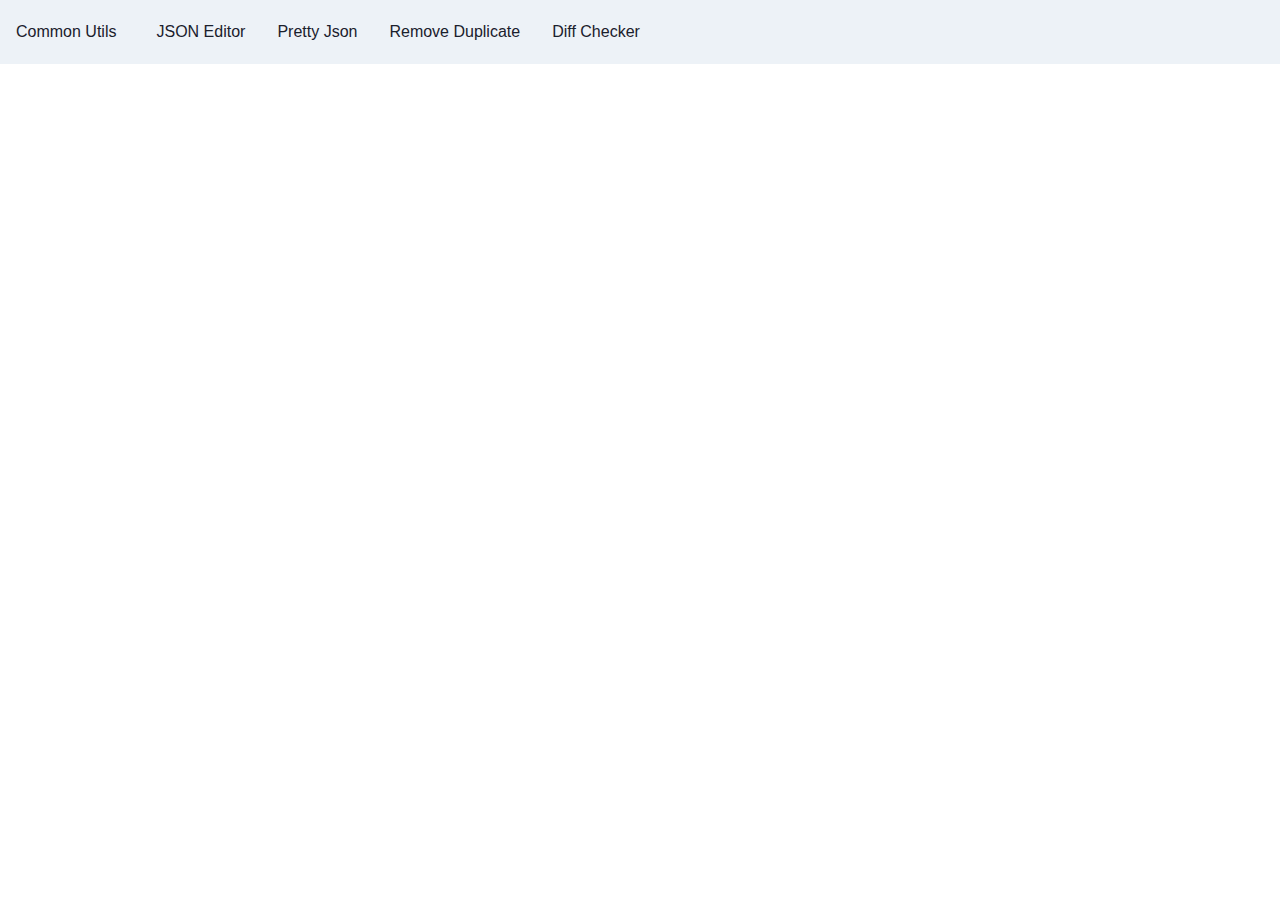
<file: index.html>
<!doctype html><html lang="en"><head><meta charset="utf-8"/><link rel="icon" href="/favicon.ico"/><meta name="viewport" content="width=device-width,initial-scale=1"/><meta name="theme-color" content="#000000"/><meta name="description" content="Web site created using create-react-app"/><link rel="apple-touch-icon" href="/logo192.png"/><link rel="manifest" href="/manifest.json"/><title>React App</title><script defer="defer" src="/static/js/main.2a8409c1.js"></script><link href="/static/css/main.67a91c2a.css" rel="stylesheet"></head><body><noscript>You need to enable JavaScript to run this app.</noscript><div id="root"></div></body></html>
</file>
<file: static/css/main.67a91c2a.css>
body{-webkit-font-smoothing:antialiased;-moz-osx-font-smoothing:grayscale;font-family:-apple-system,BlinkMacSystemFont,Segoe UI,Roboto,Oxygen,Ubuntu,Cantarell,Fira Sans,Droid Sans,Helvetica Neue,sans-serif;margin:0}code{font-family:source-code-pro,Menlo,Monaco,Consolas,Courier New,monospace}.__json-pretty__{background:#272822;color:#66d9ef;line-height:1.3;overflow:auto}.__json-pretty__ .__json-key__{color:#f92672}.__json-pretty__ .__json-value__{color:#a6e22e}.__json-pretty__ .__json-string__{color:#fd971f}.__json-pretty__ .__json-boolean__{color:#ac81fe}.__json-pretty-error__{background:#272822;color:#66d9ef;line-height:1.3;overflow:auto}.jsoneditor input,.jsoneditor input:not([type]),.jsoneditor input[type=search],.jsoneditor input[type=text],.jsoneditor-modal input,.jsoneditor-modal input:not([type]),.jsoneditor-modal input[type=search],.jsoneditor-modal input[type=text]{border:inherit;box-shadow:none;box-sizing:inherit;font-family:inherit;font-size:inherit;height:auto;line-height:inherit;padding:inherit;transition:none}.jsoneditor input:focus,.jsoneditor input:not([type]):focus,.jsoneditor input[type=search]:focus,.jsoneditor input[type=text]:focus,.jsoneditor-modal input:focus,.jsoneditor-modal input:not([type]):focus,.jsoneditor-modal input[type=search]:focus,.jsoneditor-modal input[type=text]:focus{border:inherit;box-shadow:inherit}.jsoneditor textarea,.jsoneditor-modal textarea{height:inherit}.jsoneditor select,.jsoneditor-modal select{display:inherit;height:inherit}.jsoneditor label,.jsoneditor-modal label{color:inherit;font-size:inherit;font-weight:inherit}.jsoneditor table,.jsoneditor-modal table{border-collapse:collapse;width:auto}.jsoneditor td,.jsoneditor th,.jsoneditor-modal td,.jsoneditor-modal th{border-radius:inherit;display:table-cell;padding:0;text-align:left;vertical-align:inherit}.jsoneditor .autocomplete.dropdown{background:#fff;border:1px solid #d3d3d3;box-shadow:2px 2px 12px hsla(0,0%,50%,.3);cursor:default;font-family:consolas,menlo,monaco,Ubuntu Mono,source-code-pro,monospace;font-size:14px;margin:0;outline:0;overflow-x:hidden;overflow-y:auto;padding:5px;position:absolute;text-align:left}.jsoneditor .autocomplete.dropdown .item{color:#1a1a1a}.jsoneditor .autocomplete.dropdown .item.hover{background-color:#ebebeb}.jsoneditor .autocomplete.hint{color:#a1a1a1;left:4px;top:4px}.jsoneditor-contextmenu-root{height:0;position:relative;width:0}.jsoneditor-contextmenu{box-sizing:initial;position:absolute;z-index:2}.jsoneditor-contextmenu .jsoneditor-menu{background:#fff;border:1px solid #d3d3d3;box-shadow:2px 2px 12px hsla(0,0%,50%,.3);height:auto;left:0;list-style:none;margin:0;padding:0;position:relative;top:0;width:128px}.jsoneditor-contextmenu .jsoneditor-menu button{background:transparent;border:none;box-sizing:border-box;color:#4d4d4d;cursor:pointer;font-family:arial,sans-serif;font-size:14px;height:auto;margin:0;padding:0 8px 0 0;position:relative;text-align:left;width:128px}.jsoneditor-contextmenu .jsoneditor-menu button::-moz-focus-inner{border:0;padding:0}.jsoneditor-contextmenu .jsoneditor-menu button.jsoneditor-default{width:96px}.jsoneditor-contextmenu .jsoneditor-menu button.jsoneditor-expand{border-left:1px solid #e5e5e5;float:right;height:24px;width:32px}.jsoneditor-contextmenu .jsoneditor-menu li{overflow:hidden}.jsoneditor-contextmenu .jsoneditor-menu li ul{border:none;box-shadow:inset 0 0 10px hsla(0,0%,50%,.5);display:none;left:-10px;padding:0 10px;position:relative;top:0;transition:all .3s ease-out}.jsoneditor-contextmenu .jsoneditor-menu li ul .jsoneditor-icon{margin-left:24px}.jsoneditor-contextmenu .jsoneditor-menu li ul li button{-webkit-animation:all 1s ease-in-out;animation:all 1s ease-in-out;padding-left:24px}.jsoneditor-contextmenu .jsoneditor-menu li button .jsoneditor-expand{background-position:0 -72px;margin:0 4px 0 0;right:0}.jsoneditor-contextmenu .jsoneditor-icon,.jsoneditor-contextmenu .jsoneditor-menu li button .jsoneditor-expand{background-image:url(/static/media/jsoneditor-icons.15f2789dd231f36d43a4.svg);height:24px;padding:0;position:absolute;top:0;width:24px}.jsoneditor-contextmenu .jsoneditor-icon{border:none;left:0;margin:0}.jsoneditor-contextmenu .jsoneditor-text{word-wrap:break-word;padding:4px 0 4px 24px}.jsoneditor-contextmenu .jsoneditor-text.jsoneditor-right-margin{padding-right:24px}.jsoneditor-contextmenu .jsoneditor-separator{border-top:1px solid #e5e5e5;height:0;margin-top:5px;padding-top:5px}.jsoneditor-contextmenu button.jsoneditor-remove .jsoneditor-icon{background-position:-24px 0}.jsoneditor-contextmenu button.jsoneditor-append .jsoneditor-icon,.jsoneditor-contextmenu button.jsoneditor-insert .jsoneditor-icon{background-position:0 0}.jsoneditor-contextmenu button.jsoneditor-duplicate .jsoneditor-icon{background-position:-48px 0}.jsoneditor-contextmenu button.jsoneditor-sort-asc .jsoneditor-icon{background-position:-168px 0}.jsoneditor-contextmenu button.jsoneditor-sort-desc .jsoneditor-icon{background-position:-192px 0}.jsoneditor-contextmenu button.jsoneditor-transform .jsoneditor-icon{background-position:-216px 0}.jsoneditor-contextmenu button.jsoneditor-extract .jsoneditor-icon{background-position:0 -24px}.jsoneditor-contextmenu button.jsoneditor-type-string .jsoneditor-icon{background-position:-144px 0}.jsoneditor-contextmenu button.jsoneditor-type-auto .jsoneditor-icon{background-position:-120px 0}.jsoneditor-contextmenu button.jsoneditor-type-object .jsoneditor-icon{background-position:-72px 0}.jsoneditor-contextmenu button.jsoneditor-type-array .jsoneditor-icon{background-position:-96px 0}.jsoneditor-contextmenu button.jsoneditor-type-modes .jsoneditor-icon{background-image:none;width:6px}.jsoneditor-contextmenu li,.jsoneditor-contextmenu ul{box-sizing:initial;position:relative}.jsoneditor-contextmenu .jsoneditor-menu button:focus,.jsoneditor-contextmenu .jsoneditor-menu button:hover{background-color:#f5f5f5;color:#1a1a1a;outline:none}.jsoneditor-contextmenu .jsoneditor-menu li button.jsoneditor-selected,.jsoneditor-contextmenu .jsoneditor-menu li button.jsoneditor-selected:focus,.jsoneditor-contextmenu .jsoneditor-menu li button.jsoneditor-selected:hover{background-color:#ee422e;color:#fff}.jsoneditor-contextmenu .jsoneditor-menu li ul li button:focus,.jsoneditor-contextmenu .jsoneditor-menu li ul li button:hover{background-color:#f5f5f5}.jsoneditor-modal{border-radius:2px!important;box-shadow:2px 2px 12px hsla(0,0%,50%,.3);color:#4d4d4d;line-height:1.3em;max-width:95%;padding:45px 15px 15px!important}.jsoneditor-modal.jsoneditor-modal-transform{width:600px!important}.jsoneditor-modal .pico-modal-header{background:#3883fa;box-sizing:border-box;color:#fff;font-family:arial,sans-serif;font-size:11pt;height:30px;left:0;line-height:30px;padding:0 10px;position:absolute;top:0;width:100%}.jsoneditor-modal table{width:100%}.jsoneditor-modal table td{padding:3px 0}.jsoneditor-modal table td.jsoneditor-modal-input{padding-right:0;text-align:right;white-space:nowrap}.jsoneditor-modal table td.jsoneditor-modal-actions{padding-top:15px}.jsoneditor-modal table th{vertical-align:middle}.jsoneditor-modal p:first-child{margin-top:0}.jsoneditor-modal a{color:#3883fa}.jsoneditor-modal .jsoneditor-jmespath-block{margin-bottom:10px}.jsoneditor-modal .pico-close{background:none!important;color:#fff;font-size:24px!important;right:7px!important;top:7px!important}.jsoneditor-modal input{padding:4px}.jsoneditor-modal input[type=text]{cursor:inherit}.jsoneditor-modal input[disabled]{background:#d3d3d3;color:grey}.jsoneditor-modal .jsoneditor-select-wrapper{display:inline-block;position:relative}.jsoneditor-modal .jsoneditor-select-wrapper:after{border-left:5px solid transparent;border-right:5px solid transparent;border-top:6px solid #666;content:"";height:0;pointer-events:none;position:absolute;right:8px;top:14px;width:0}.jsoneditor-modal select{-webkit-appearance:none;appearance:none;font-size:14px;line-height:1.5em;max-width:350px;min-width:180px;padding:3px 24px 3px 10px;text-indent:0;text-overflow:""}.jsoneditor-modal select::-ms-expand{display:none}.jsoneditor-modal .jsoneditor-button-group input{border-left-style:none;border-radius:0;margin:0;padding:4px 10px}.jsoneditor-modal .jsoneditor-button-group input.jsoneditor-button-first{border-bottom-left-radius:3px;border-left-style:solid;border-top-left-radius:3px}.jsoneditor-modal .jsoneditor-button-group input.jsoneditor-button-last{border-bottom-right-radius:3px;border-top-right-radius:3px}.jsoneditor-modal .jsoneditor-transform-preview{background:#f5f5f5;height:200px}.jsoneditor-modal .jsoneditor-transform-preview.jsoneditor-error{color:#ee422e}.jsoneditor-modal .jsoneditor-jmespath-wizard{border-radius:3px;line-height:1.2em;padding:0;width:100%}.jsoneditor-modal .jsoneditor-jmespath-label{color:#1e90ff;font-weight:700;margin-bottom:5px;margin-top:20px}.jsoneditor-modal .jsoneditor-jmespath-wizard-table{border-collapse:collapse;width:100%}.jsoneditor-modal .jsoneditor-jmespath-wizard-label{font-style:italic;margin:4px 0 2px}.jsoneditor-modal .jsoneditor-inline{display:inline-block;padding-bottom:2px;padding-top:2px;position:relative;width:100%}.jsoneditor-modal .jsoneditor-inline:not(:last-child){padding-right:2px}.jsoneditor-modal .jsoneditor-jmespath-filter{display:flex;flex-wrap:wrap}.jsoneditor-modal .jsoneditor-jmespath-filter-field{width:180px}.jsoneditor-modal .jsoneditor-jmespath-filter-relation{width:100px}.jsoneditor-modal .jsoneditor-jmespath-filter-value{flex:1 1;min-width:180px}.jsoneditor-modal .jsoneditor-jmespath-sort-field{width:170px}.jsoneditor-modal .jsoneditor-jmespath-sort-order{width:150px}.jsoneditor-modal .jsoneditor-jmespath-select-fields{width:100%}.jsoneditor-modal .selectr-selected{border-color:#d3d3d3;padding:4px 28px 4px 8px}.jsoneditor-modal .selectr-selected .selectr-tag{background-color:#3883fa;border-radius:5px}.jsoneditor-modal table td,.jsoneditor-modal table th{border-collapse:collapse;border-spacing:0;color:#4d4d4d;font-weight:400;text-align:left;vertical-align:middle}.jsoneditor-modal #query,.jsoneditor-modal input,.jsoneditor-modal input[type=text],.jsoneditor-modal input[type=text]:focus,.jsoneditor-modal select,.jsoneditor-modal textarea{background:#fff;border:1px solid #d3d3d3;border-radius:3px;color:#4d4d4d;padding:4px}.jsoneditor-modal #query,.jsoneditor-modal textarea{border-radius:0;border-radius:initial}.jsoneditor-modal,.jsoneditor-modal #query,.jsoneditor-modal input,.jsoneditor-modal input[type=text],.jsoneditor-modal option,.jsoneditor-modal select,.jsoneditor-modal table td,.jsoneditor-modal table th,.jsoneditor-modal textarea{font-family:arial,sans-serif;font-size:10.5pt}.jsoneditor-modal #query,.jsoneditor-modal .jsoneditor-transform-preview{box-sizing:border-box;font-family:consolas,menlo,monaco,Ubuntu Mono,source-code-pro,monospace;font-size:14px;width:100%}.jsoneditor-modal input[type=button],.jsoneditor-modal input[type=submit]{background:#f5f5f5;padding:4px 20px}.jsoneditor-modal input,.jsoneditor-modal select{cursor:pointer}.jsoneditor-modal .jsoneditor-button-group.jsoneditor-button-group-value-asc input.jsoneditor-button-asc,.jsoneditor-modal .jsoneditor-button-group.jsoneditor-button-group-value-desc input.jsoneditor-button-desc{background:#3883fa;border-color:#3883fa;color:#fff}.jsoneditor{border:thin solid #3883fa;box-sizing:border-box;color:#1a1a1a;height:100%;line-height:100%;padding:0;position:relative;width:100%}div.jsoneditor-default,div.jsoneditor-field,div.jsoneditor-readonly,div.jsoneditor-value{word-wrap:break-word;border:1px solid transparent;float:left;line-height:16px;margin:1px;min-height:16px;min-width:32px;padding:2px}div.jsoneditor-field p,div.jsoneditor-value p{margin:0}div.jsoneditor-value{word-break:break-word}div.jsoneditor-value.jsoneditor-empty:after{content:"value"}div.jsoneditor-value.jsoneditor-string{color:#006000}div.jsoneditor-value.jsoneditor-number{color:#ee422e}div.jsoneditor-value.jsoneditor-boolean{color:#ff8c00}div.jsoneditor-value.jsoneditor-null{color:#004ed0}div.jsoneditor-value.jsoneditor-color-value,div.jsoneditor-value.jsoneditor-invalid{color:#1a1a1a}div.jsoneditor-readonly{color:grey;min-width:16px}div.jsoneditor-empty{border-color:#d3d3d3;border-radius:2px;border-style:dashed}div.jsoneditor-field.jsoneditor-empty:after{content:"field"}div.jsoneditor td{vertical-align:top}div.jsoneditor td.jsoneditor-separator{color:grey;padding:3px 0;vertical-align:top}div.jsoneditor td.jsoneditor-tree{vertical-align:top}div.jsoneditor.busy pre.jsoneditor-preview{background:#f5f5f5;color:grey}div.jsoneditor.busy div.jsoneditor-busy{display:inherit}div.jsoneditor code.jsoneditor-preview{background:none}div.jsoneditor.jsoneditor-mode-preview pre.jsoneditor-preview{box-sizing:border-box;height:100%;margin:0;overflow:auto;padding:2px;white-space:pre-wrap;width:100%;word-break:break-all}div.jsoneditor-default{color:grey;padding-left:10px}div.jsoneditor-tree{background:#fff;height:100%;overflow:auto;position:relative;width:100%}div.jsoneditor-tree button.jsoneditor-button{background-color:initial;background-image:url(/static/media/jsoneditor-icons.15f2789dd231f36d43a4.svg);border:none;cursor:pointer;height:24px;margin:0;padding:0;width:24px}div.jsoneditor-tree button.jsoneditor-button:focus{background-color:#f5f5f5;outline:1px solid #e5e5e5}div.jsoneditor-tree button.jsoneditor-collapsed{background-position:0 -48px}div.jsoneditor-tree button.jsoneditor-expanded{background-position:0 -72px}div.jsoneditor-tree button.jsoneditor-contextmenu-button{background-position:-48px -72px}div.jsoneditor-tree button.jsoneditor-invisible{background:none;visibility:hidden}div.jsoneditor-tree button.jsoneditor-dragarea{background-image:url(/static/media/jsoneditor-icons.15f2789dd231f36d43a4.svg);background-position:-72px -72px;cursor:move}div.jsoneditor-tree :focus{outline:none}div.jsoneditor-tree div.jsoneditor-show-more{background-color:#e5e5e5;border-radius:3px;color:grey;display:inline-block;font-family:arial,sans-serif;font-size:14px;margin:2px 0;padding:3px 4px}div.jsoneditor-tree div.jsoneditor-show-more a{color:grey;display:inline-block}div.jsoneditor-tree div.jsoneditor-color{border:1px solid grey;cursor:pointer;display:inline-block;height:12px;margin:4px;width:12px}div.jsoneditor-tree div.jsoneditor-color.jsoneditor-color-readonly{cursor:inherit}div.jsoneditor-tree div.jsoneditor-date{background:#a1a1a1;border-radius:3px;color:#fff;display:inline-block;font-family:arial,sans-serif;margin:0 3px;padding:3px}div.jsoneditor-tree table.jsoneditor-tree{border-collapse:collapse;border-spacing:0;width:100%}div.jsoneditor-tree .jsoneditor-button{display:block}div.jsoneditor-tree .jsoneditor-button.jsoneditor-schema-error{background-color:initial;background-image:url(/static/media/jsoneditor-icons.15f2789dd231f36d43a4.svg);background-position:-168px -48px;height:24px;margin:0 4px 0 0;padding:0;width:24px}div.jsoneditor-outer{box-sizing:border-box;height:100%;margin:0;padding:0;position:static;width:100%}div.jsoneditor-outer.has-nav-bar{margin-top:-26px;padding-top:26px}div.jsoneditor-outer.has-nav-bar.has-main-menu-bar{margin-top:-61px;padding-top:61px}div.jsoneditor-outer.has-status-bar{margin-bottom:-26px;padding-bottom:26px}div.jsoneditor-outer.has-main-menu-bar{margin-top:-35px;padding-top:35px}div.jsoneditor-busy{box-sizing:border-box;display:none;left:0;position:absolute;text-align:center;top:15%;width:100%}div.jsoneditor-busy span{background-color:#ffffab;border:1px solid #fe0;border-radius:3px;box-shadow:0 0 5px rgba(0,0,0,.4);padding:5px 15px}div.jsoneditor-field.jsoneditor-empty:after,div.jsoneditor-value.jsoneditor-empty:after{color:#d3d3d3;font-size:8pt;pointer-events:none}a.jsoneditor-value.jsoneditor-url,div.jsoneditor-value.jsoneditor-url{color:#006000;text-decoration:underline}a.jsoneditor-value.jsoneditor-url{display:inline-block;margin:2px;padding:2px}a.jsoneditor-value.jsoneditor-url:focus,a.jsoneditor-value.jsoneditor-url:hover{color:#ee422e}div.jsoneditor-field.jsoneditor-highlight,div.jsoneditor-field[contenteditable=true]:focus,div.jsoneditor-field[contenteditable=true]:hover,div.jsoneditor-value.jsoneditor-highlight,div.jsoneditor-value[contenteditable=true]:focus,div.jsoneditor-value[contenteditable=true]:hover{background-color:#ffffab;border:1px solid #fe0;border-radius:2px}div.jsoneditor-field.jsoneditor-highlight-active,div.jsoneditor-field.jsoneditor-highlight-active:focus,div.jsoneditor-field.jsoneditor-highlight-active:hover,div.jsoneditor-value.jsoneditor-highlight-active,div.jsoneditor-value.jsoneditor-highlight-active:focus,div.jsoneditor-value.jsoneditor-highlight-active:hover{background-color:#fe0;border:1px solid #ffc700;border-radius:2px}div.jsoneditor-value.jsoneditor-array,div.jsoneditor-value.jsoneditor-object{min-width:16px}div.jsoneditor-tree button.jsoneditor-contextmenu-button.jsoneditor-selected,div.jsoneditor-tree button.jsoneditor-contextmenu-button:focus,div.jsoneditor-tree button.jsoneditor-contextmenu-button:hover,tr.jsoneditor-selected.jsoneditor-first button.jsoneditor-contextmenu-button{background-position:-48px -48px}div.jsoneditor-tree div.jsoneditor-show-more a:focus,div.jsoneditor-tree div.jsoneditor-show-more a:hover{color:#ee422e}.ace-jsoneditor,textarea.jsoneditor-text{min-height:150px}.ace-jsoneditor.ace_editor,textarea.jsoneditor-text.ace_editor{font-family:consolas,menlo,monaco,Ubuntu Mono,source-code-pro,monospace}textarea.jsoneditor-text{background-color:#fff;border:none;box-sizing:border-box;height:100%;margin:0;outline-width:0;resize:none;width:100%}tr.jsoneditor-highlight,tr.jsoneditor-selected{background-color:#d3d3d3}tr.jsoneditor-selected button.jsoneditor-contextmenu-button,tr.jsoneditor-selected button.jsoneditor-dragarea{visibility:hidden}tr.jsoneditor-selected.jsoneditor-first button.jsoneditor-contextmenu-button,tr.jsoneditor-selected.jsoneditor-first button.jsoneditor-dragarea{visibility:visible}div.jsoneditor-tree button.jsoneditor-dragarea:focus,div.jsoneditor-tree button.jsoneditor-dragarea:hover,tr.jsoneditor-selected.jsoneditor-first button.jsoneditor-dragarea{background-position:-72px -48px}div.jsoneditor td,div.jsoneditor th,div.jsoneditor tr{margin:0;padding:0}.jsoneditor-popover,.jsoneditor-schema-error,div.jsoneditor td,div.jsoneditor textarea,div.jsoneditor th,div.jsoneditor-field,div.jsoneditor-value,pre.jsoneditor-preview{color:#1a1a1a;font-family:consolas,menlo,monaco,Ubuntu Mono,source-code-pro,monospace;font-size:14px}.jsoneditor-schema-error{cursor:default;display:inline-block;height:24px;line-height:24px;position:relative;text-align:center;width:24px}.jsoneditor-popover{background-color:#4c4c4c;border-radius:3px;box-shadow:0 0 5px rgba(0,0,0,.4);color:#fff;cursor:auto;padding:7px 10px;position:absolute;width:200px}.jsoneditor-popover.jsoneditor-above{bottom:32px;left:-98px}.jsoneditor-popover.jsoneditor-above:before{border-top:7px solid #4c4c4c;bottom:-7px}.jsoneditor-popover.jsoneditor-below{left:-98px;top:32px}.jsoneditor-popover.jsoneditor-below:before{border-bottom:7px solid #4c4c4c;top:-7px}.jsoneditor-popover.jsoneditor-left{right:32px;top:-7px}.jsoneditor-popover.jsoneditor-left:before{border-bottom:7px solid transparent;border-left:7px solid #4c4c4c;border-top:7px solid transparent;content:"";left:inherit;margin-left:inherit;margin-top:-7px;position:absolute;right:-14px;top:19px}.jsoneditor-popover.jsoneditor-right{left:32px;top:-7px}.jsoneditor-popover.jsoneditor-right:before{border-bottom:7px solid transparent;border-right:7px solid #4c4c4c;border-top:7px solid transparent;content:"";left:-14px;margin-left:inherit;margin-top:-7px;position:absolute;top:19px}.jsoneditor-popover:before{border-left:7px solid transparent;border-right:7px solid transparent;content:"";display:block;left:50%;margin-left:-7px;position:absolute}.jsoneditor-text-errors tr.jump-to-line:hover{cursor:pointer;text-decoration:underline}.jsoneditor-schema-error:focus .jsoneditor-popover,.jsoneditor-schema-error:hover .jsoneditor-popover{-webkit-animation:fade-in .3s linear 1,move-up .3s linear 1;animation:fade-in .3s linear 1,move-up .3s linear 1;display:block}@-webkit-keyframes fade-in{0%{opacity:0}to{opacity:1}}@keyframes fade-in{0%{opacity:0}to{opacity:1}}.jsoneditor .jsoneditor-validation-errors-container{max-height:130px;overflow-y:auto}.jsoneditor .jsoneditor-validation-errors{overflow:hidden;width:100%}.jsoneditor .jsoneditor-additional-errors{background-color:#ebebeb;border-radius:8px;bottom:31px;color:grey;left:calc(50% - 92px);margin:auto;padding:7px 15px;position:absolute}.jsoneditor .jsoneditor-additional-errors.visible{opacity:1;transition:opacity 2s linear;visibility:visible}.jsoneditor .jsoneditor-additional-errors.hidden{opacity:0;transition:visibility 0s 2s,opacity 2s linear;visibility:hidden}.jsoneditor .jsoneditor-text-errors{border-collapse:collapse;border-top:1px solid #ffc700;width:100%}.jsoneditor .jsoneditor-text-errors td{padding:3px 6px;vertical-align:middle}.jsoneditor .jsoneditor-text-errors td pre{margin:0;white-space:pre-wrap}.jsoneditor .jsoneditor-text-errors tr{background-color:#ffffab}.jsoneditor .jsoneditor-text-errors tr.parse-error{background-color:rgba(238,46,46,.439)}.jsoneditor-text-errors .jsoneditor-schema-error{border:none;cursor:pointer;height:24px;margin:0 4px 0 0;padding:0;width:24px}.jsoneditor-text-errors tr .jsoneditor-schema-error{background-color:initial;background-image:url(/static/media/jsoneditor-icons.15f2789dd231f36d43a4.svg);background-position:-168px -48px}.jsoneditor-text-errors tr.parse-error .jsoneditor-schema-error{background-color:initial;background-image:url(/static/media/jsoneditor-icons.15f2789dd231f36d43a4.svg);background-position:-25px 0}.jsoneditor-anchor{cursor:pointer}.jsoneditor-anchor .picker_wrapper.popup.popup_bottom{left:-10px;top:28px}.fadein{-webkit-animation:fadein .3s;animation:fadein .3s;-moz-animation:fadein .3s;-o-animation:fadein .3s}@-webkit-keyframes fadein{0%{opacity:0}to{opacity:1}}@keyframes fadein{0%{opacity:0}to{opacity:1}}.jsoneditor-modal input[type=search].selectr-input{border:1px solid #d3d3d3;box-sizing:border-box;margin:2px;padding:4px;width:calc(100% - 4px)}.jsoneditor-modal button.selectr-input-clear{right:8px}.jsoneditor-menu{background-color:#3883fa;border-bottom:1px solid #3883fa;box-sizing:border-box;color:#fff;height:35px;margin:0;padding:2px;width:100%}.jsoneditor-menu>.jsoneditor-modes>button,.jsoneditor-menu>button{background-color:initial;background-image:url(/static/media/jsoneditor-icons.15f2789dd231f36d43a4.svg);border:1px solid transparent;border-radius:2px;color:#fff;float:left;font-family:arial,sans-serif;font-size:14px;height:26px;margin:2px;opacity:.8;padding:0;width:26px}.jsoneditor-menu>.jsoneditor-modes>button:hover,.jsoneditor-menu>button:hover{background-color:hsla(0,0%,100%,.2);border:1px solid hsla(0,0%,100%,.4)}.jsoneditor-menu>.jsoneditor-modes>button:active,.jsoneditor-menu>.jsoneditor-modes>button:focus,.jsoneditor-menu>button:active,.jsoneditor-menu>button:focus{background-color:hsla(0,0%,100%,.3)}.jsoneditor-menu>.jsoneditor-modes>button:disabled,.jsoneditor-menu>button:disabled{background-color:initial;border:none;opacity:.5}.jsoneditor-menu>button.jsoneditor-collapse-all{background-position:0 -96px}.jsoneditor-menu>button.jsoneditor-expand-all{background-position:0 -120px}.jsoneditor-menu>button.jsoneditor-sort{background-position:-120px -96px}.jsoneditor-menu>button.jsoneditor-transform{background-position:-144px -96px}.jsoneditor.jsoneditor-mode-form>.jsoneditor-menu>button.jsoneditor-sort,.jsoneditor.jsoneditor-mode-form>.jsoneditor-menu>button.jsoneditor-transform,.jsoneditor.jsoneditor-mode-view>.jsoneditor-menu>button.jsoneditor-sort,.jsoneditor.jsoneditor-mode-view>.jsoneditor-menu>button.jsoneditor-transform{display:none}.jsoneditor-menu>button.jsoneditor-undo{background-position:-24px -96px}.jsoneditor-menu>button.jsoneditor-undo:disabled{background-position:-24px -120px}.jsoneditor-menu>button.jsoneditor-redo{background-position:-48px -96px}.jsoneditor-menu>button.jsoneditor-redo:disabled{background-position:-48px -120px}.jsoneditor-menu>button.jsoneditor-compact{background-position:-72px -96px}.jsoneditor-menu>button.jsoneditor-format{background-position:-72px -120px}.jsoneditor-menu>button.jsoneditor-repair{background-position:-96px -96px}.jsoneditor-menu>.jsoneditor-modes{display:inline-block;float:left}.jsoneditor-menu>.jsoneditor-modes>button{background-image:none;padding-left:6px;padding-right:6px;width:auto}.jsoneditor-menu>.jsoneditor-modes>button.jsoneditor-separator,.jsoneditor-menu>button.jsoneditor-separator{margin-left:10px}.jsoneditor-menu a{color:#fff;font-family:arial,sans-serif;font-size:14px;opacity:.8;vertical-align:middle}.jsoneditor-menu a:hover{opacity:1}.jsoneditor-menu a.jsoneditor-poweredBy{font-size:8pt;padding:10px;position:absolute;right:0;top:0}.jsoneditor-navigation-bar{background-color:#ebebeb;border-bottom:1px solid #d3d3d3;box-sizing:border-box;color:grey;font-family:arial,sans-serif;font-size:14px;height:26px;line-height:26px;margin:0;overflow:hidden;padding:0;width:100%}.jsoneditor-search{border-collapse:collapse;border-spacing:0;display:flex;font-family:arial,sans-serif;position:absolute;right:4px;top:4px}.jsoneditor-search input{border:none;color:#1a1a1a;font-family:arial,sans-serif;line-height:20px;margin:1px;outline:none;width:120px}.jsoneditor-search button{background:url(/static/media/jsoneditor-icons.15f2789dd231f36d43a4.svg);border:none;height:24px;margin:0;padding:0;vertical-align:top;width:16px}.jsoneditor-search button:hover{background-color:initial}.jsoneditor-search button.jsoneditor-refresh{background-position:-99px -73px;width:18px}.jsoneditor-search button.jsoneditor-next{background-position:-124px -73px;cursor:pointer}.jsoneditor-search button.jsoneditor-next:hover{background-position:-124px -49px}.jsoneditor-search button.jsoneditor-previous{background-position:-148px -73px;cursor:pointer;margin-right:2px}.jsoneditor-search button.jsoneditor-previous:hover{background-position:-148px -49px}.jsoneditor-results{color:#fff;font-family:arial,sans-serif;line-height:26px;padding-right:5px}.jsoneditor-frame{background-color:#fff;border:1px solid transparent;margin:0;padding:0 2px}.jsoneditor-statusbar{background-color:#ebebeb;border-top:1px solid #d3d3d3;box-sizing:border-box;color:grey;font-size:14px;height:26px;line-height:26px}.jsoneditor-statusbar>.jsoneditor-curserinfo-val{margin-right:12px}.jsoneditor-statusbar>.jsoneditor-curserinfo-count{margin-left:4px}.jsoneditor-statusbar>.jsoneditor-validation-error-icon{background-image:url(/static/media/jsoneditor-icons.15f2789dd231f36d43a4.svg);background-position:-168px -48px;cursor:pointer;float:right;height:24px;margin-top:1px;padding:0;width:24px}.jsoneditor-statusbar>.jsoneditor-validation-error-count{cursor:pointer;float:right;margin:0 4px 0 0}.jsoneditor-statusbar>.jsoneditor-parse-error-icon{background-image:url(/static/media/jsoneditor-icons.15f2789dd231f36d43a4.svg);background-position:-25px 0;float:right;height:24px;margin:1px;padding:0;width:24px}.jsoneditor-statusbar .jsoneditor-array-info a{color:inherit}div.jsoneditor-statusbar>.jsoneditor-curserinfo-label,div.jsoneditor-statusbar>.jsoneditor-size-info{margin:0 4px}.jsoneditor-treepath{outline:none;overflow:hidden;padding:0 5px;white-space:nowrap}.jsoneditor-treepath.show-all{word-wrap:break-word;background-color:#ebebeb;box-shadow:2px 2px 12px hsla(0,0%,50%,.3);position:absolute;white-space:normal;z-index:1}.jsoneditor-treepath.show-all span.jsoneditor-treepath-show-all-btn{display:none}.jsoneditor-treepath div.jsoneditor-contextmenu-root{left:0;position:absolute}.jsoneditor-treepath .jsoneditor-treepath-show-all-btn{background-color:#ebebeb;cursor:pointer;height:20px;left:0;padding:0 3px;position:absolute}.jsoneditor-treepath .jsoneditor-treepath-element{font-family:arial,sans-serif;font-size:14px;margin:1px}.jsoneditor-treepath .jsoneditor-treepath-seperator{font-family:arial,sans-serif;font-size:9pt;margin:2px}.jsoneditor-treepath span.jsoneditor-treepath-element:hover,.jsoneditor-treepath span.jsoneditor-treepath-seperator:hover{cursor:pointer;text-decoration:underline}

/*!
 * Selectr 2.4.13
 * http://mobius.ovh/docs/selectr
 *
 * Released under the MIT license
 */.selectr-container{position:relative}.selectr-container li{list-style:none}.selectr-hidden{clip:rect(0,0,0,0);border:0;height:1px;margin:-1px;overflow:hidden;padding:0;position:absolute;width:1px}.selectr-visible{height:100%;left:0;opacity:0;position:absolute;top:0;width:100%;z-index:11}.selectr-desktop.multiple .selectr-visible{display:none}.selectr-desktop.multiple.native-open .selectr-visible{display:block;height:auto;min-height:200px!important;opacity:1;top:100%}.selectr-container.multiple.selectr-mobile .selectr-selected{z-index:0}.selectr-selected{background-color:#fff;border:1px solid #999;border-radius:3px;box-sizing:border-box;cursor:pointer;padding:7px 28px 7px 14px;position:relative;width:100%;z-index:1}.selectr-selected:before{border-color:#6c7a86 transparent transparent;border-style:solid;border-width:4px 4px 0;content:"";height:0;position:absolute;right:10px;top:50%;-webkit-transform:rotate(0deg) translate3d(0,-50%,0);transform:rotate(0deg) translate3d(0,-50%,0);width:0}.selectr-container.native-open .selectr-selected:before,.selectr-container.open .selectr-selected:before{border-color:transparent transparent #6c7a86;border-style:solid;border-width:0 4px 4px}.selectr-label{display:none;overflow:hidden;text-overflow:ellipsis;white-space:nowrap;width:100%}.selectr-placeholder{color:#6c7a86}.selectr-tags{margin:0;padding:0;white-space:normal}.has-selected .selectr-tags{margin:0 0 -2px}.selectr-tag{background:#acb7bf none repeat scroll 0 0;border:none;border-radius:10px;color:#fff;cursor:default;float:left;list-style:none;margin:0 2px 2px 0;padding:2px 25px 2px 8px;position:relative}.selectr-container.multiple.has-selected .selectr-selected{padding:5px 28px 5px 5px}.selectr-options-container{background-color:#fff;border:1px solid #999;border-radius:0 0 3px 3px;border-top:0 solid transparent;box-sizing:border-box;display:none;left:0;position:absolute;top:calc(100% - 1px);width:100%;z-index:10000}.selectr-container.open .selectr-options-container{display:block}.selectr-input-container{display:none;position:relative}.selectr-clear,.selectr-input-clear,.selectr-tag-remove{background-color:initial;border:none;cursor:pointer;height:20px;padding:0;position:absolute;right:22px;top:50%;-webkit-transform:translate3d(0,-50%,0);transform:translate3d(0,-50%,0);width:20px;z-index:11}.selectr-clear,.selectr-input-clear{display:none}.selectr-container.has-selected .selectr-clear,.selectr-input-container.active .selectr-input-clear{display:block}.selectr-selected .selectr-tag-remove{right:2px}.selectr-clear:after,.selectr-clear:before,.selectr-input-clear:after,.selectr-input-clear:before,.selectr-tag-remove:after,.selectr-tag-remove:before{background-color:#6c7a86;content:" ";height:10px;left:9px;position:absolute;top:5px;width:2px}.selectr-tag-remove:after,.selectr-tag-remove:before{background-color:#fff;height:12px;top:4px;width:3px}.selectr-clear:before,.selectr-input-clear:before,.selectr-tag-remove:before{-webkit-transform:rotate(45deg);transform:rotate(45deg)}.selectr-clear:after,.selectr-input-clear:after,.selectr-tag-remove:after{-webkit-transform:rotate(-45deg);transform:rotate(-45deg)}.selectr-input-container.active,.selectr-input-container.active .selectr-clear{display:block}.selectr-input{border:1px solid #999;border-radius:3px;box-sizing:border-box;left:5px;margin:10px 15px;padding:7px 30px 7px 9px;top:5px;width:calc(100% - 30px)}.selectr-notice{background-color:#fff;border-radius:0 0 3px 3px;border-top:1px solid #999;box-sizing:border-box;display:none;padding:8px 16px;width:100%}.selectr-container.notice .selectr-notice{display:block}.selectr-container.notice .selectr-selected{border-radius:3px 3px 0 0}.selectr-options{display:none;margin:0;max-height:200px;overflow-x:auto;overflow-y:scroll;padding:0;position:relative;top:calc(100% + 2px)}.selectr-container.notice .selectr-options-container,.selectr-container.open .selectr-input-container,.selectr-container.open .selectr-options{display:block}.selectr-option{cursor:pointer;display:block;font-weight:400;list-style:none outside none;padding:5px 20px;position:relative}.selectr-options.optgroups>.selectr-option{padding-left:25px}.selectr-optgroup{font-weight:700;padding:0}.selectr-optgroup--label{font-weight:700;margin-top:10px;padding:5px 15px}.selectr-match{text-decoration:underline}.selectr-option.selected{background-color:#ddd}.selectr-option.active{background-color:#5897fb;color:#fff}.selectr-option.disabled{opacity:.4}.selectr-option.excluded{display:none}.selectr-container.open .selectr-selected{border-color:#999 #999 transparent;border-radius:3px 3px 0 0}.selectr-container.open .selectr-selected:after{-webkit-transform:rotate(180deg) translate3d(0,50%,0);transform:rotate(180deg) translate3d(0,50%,0)}.selectr-disabled{opacity:.6}.has-selected .selectr-placeholder,.selectr-empty{display:none}.has-selected .selectr-label{display:block}.taggable .selectr-selected{padding:4px 28px 4px 4px}.taggable .selectr-selected:after{clear:both;content:" ";display:table}.taggable .selectr-label{width:auto}.taggable .selectr-tags{display:block;float:left}.taggable .selectr-placeholder{display:none}.input-tag{float:left;min-width:90px;width:auto}.selectr-tag-input{border:none;font-family:inherit;font-size:inherit;font-weight:inherit;padding:3px 10px;width:100%}.selectr-input-container.loading:after{-webkit-animation:selectr-spin .5s linear 0s infinite normal forwards running;animation:selectr-spin .5s linear 0s infinite normal forwards running;border:3px solid #ddd;border-radius:50%;border-top-color:#aaa;content:"";height:20px;position:absolute;right:20px;top:50%;-webkit-transform:translate3d(0,-50%,0);transform:translate3d(0,-50%,0);-webkit-transform-origin:50% 0 0;transform-origin:50% 0 0;width:20px}@-webkit-keyframes selectr-spin{0%{-webkit-transform:rotate(0deg) translate3d(0,-50%,0);transform:rotate(0deg) translate3d(0,-50%,0)}to{-webkit-transform:rotate(1turn) translate3d(0,-50%,0);transform:rotate(1turn) translate3d(0,-50%,0)}}@keyframes selectr-spin{0%{-webkit-transform:rotate(0deg) translate3d(0,-50%,0);transform:rotate(0deg) translate3d(0,-50%,0)}to{-webkit-transform:rotate(1turn) translate3d(0,-50%,0);transform:rotate(1turn) translate3d(0,-50%,0)}}.selectr-container.open.inverted .selectr-selected{border-color:transparent #999 #999;border-radius:0 0 3px 3px}.selectr-container.inverted .selectr-options-container{background-color:#fff;border-color:#999 #999 transparent;border-radius:3px 3px 0 0;border-width:1px 1px 0;bottom:calc(100% - 1px);top:auto}.selectr-container ::-webkit-input-placeholder{color:#6c7a86;opacity:1}.selectr-container ::placeholder{color:#6c7a86;opacity:1}.ace_editor{min-height:150px}.App{text-align:center}.App-logo{height:40vmin;pointer-events:none}@media (prefers-reduced-motion:no-preference){.App-logo{-webkit-animation:App-logo-spin 20s linear infinite;animation:App-logo-spin 20s linear infinite}}.App-header{align-items:center;background-color:#282c34;color:#fff;display:flex;flex-direction:column;font-size:calc(10px + 2vmin);justify-content:center;min-height:100vh}.App-link{color:#61dafb}@-webkit-keyframes App-logo-spin{0%{-webkit-transform:rotate(0deg);transform:rotate(0deg)}to{-webkit-transform:rotate(1turn);transform:rotate(1turn)}}@keyframes App-logo-spin{0%{-webkit-transform:rotate(0deg);transform:rotate(0deg)}to{-webkit-transform:rotate(1turn);transform:rotate(1turn)}}.full-height,body,html{height:100%}.ace_editor{max-height:100%;min-height:800px}
/*# sourceMappingURL=main.67a91c2a.css.map*/
</file>
